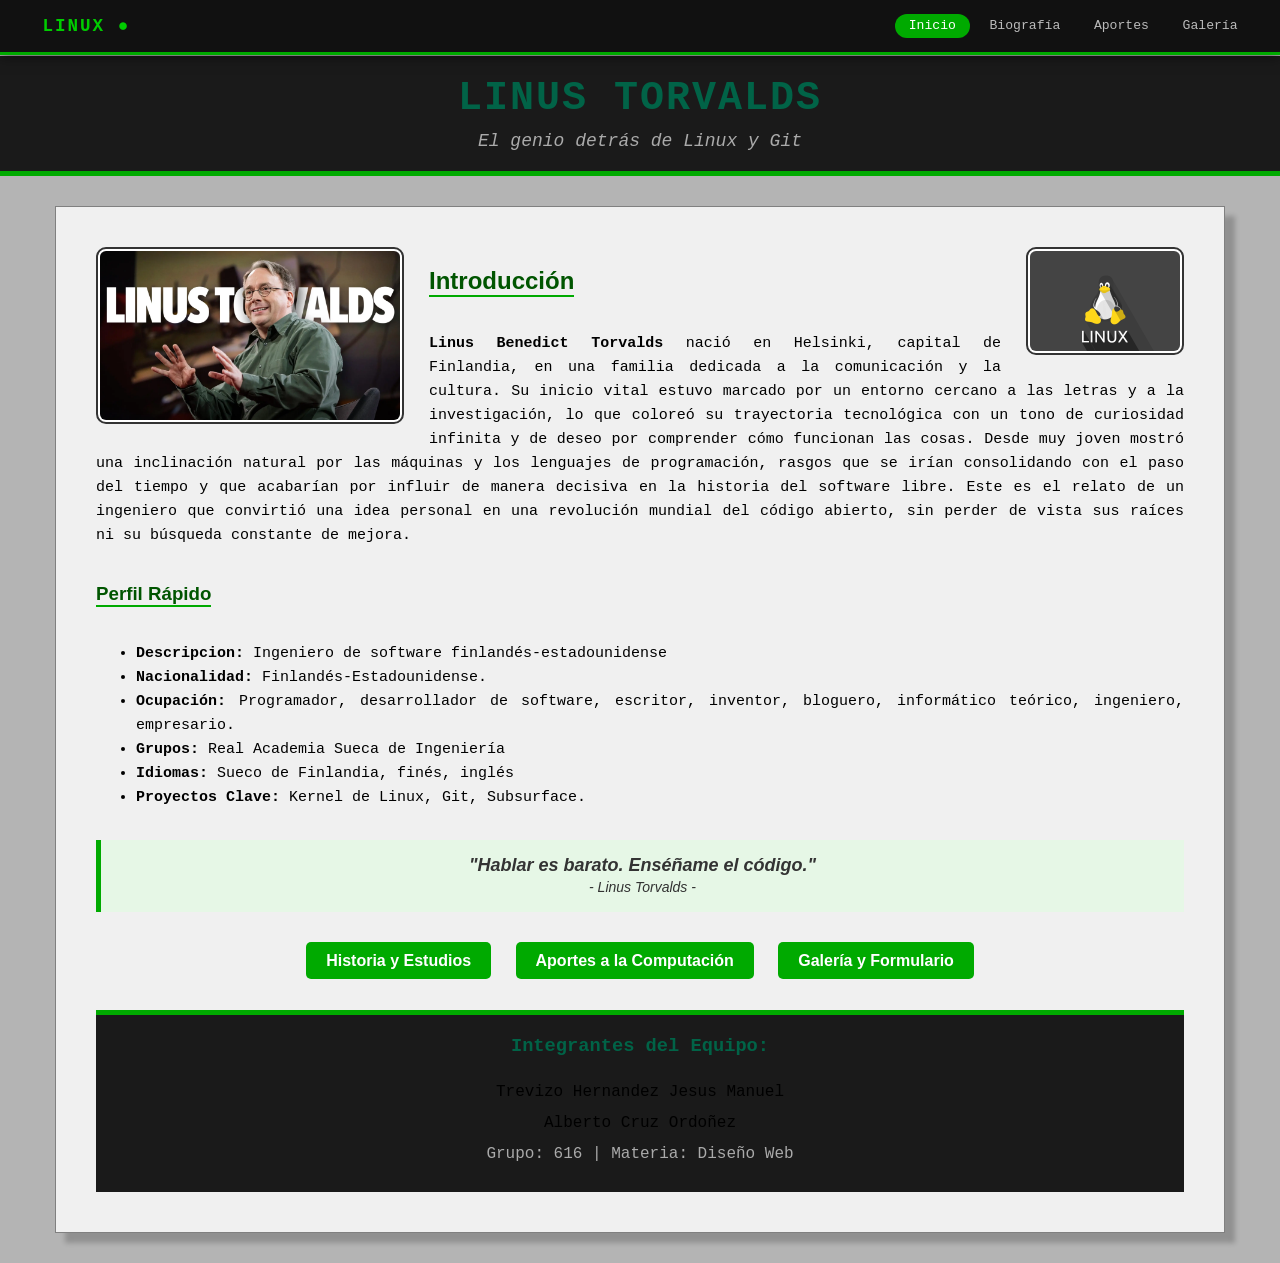
<file: index.html>
<!DOCTYPE html>
<html lang="es">
<head>
    <meta charset="UTF-8">
    <title>Inicio - Linus Torvalds</title>
    <link rel="stylesheet" href="Estilos.css">
</head>
<body>

  <nav class="navbar">
    <a href="index.html" class="logo">LINUX ●</a>
    <a href="index.html" class="activo">Inicio</a>
    <a href="biografia.html">Biografía</a>
    <a href="aportes.html">Aportes</a>
    <a href="avance4.html">Galería</a>
  </nav>

    <div class="header">
        <h1>Linus Torvalds</h1>
        <div class="subtitle">El genio detrás de Linux y Git</div>
    </div>

    <div class="container">
        
        <a href="https://www.cisinformatica.cat/es/quien-es-linus-torvalds-el-padre-de-linux/" target="_blank">
            <img src="Imagenes/Linus.jpg" alt="Linus Torvalds" width="300" class="img-left">
        </a>
        
        <img src="Imagenes/linux.png" alt="Logo Linux" width="150" class="img-right">



        <h2>Introducción</h2>
        <p>
            <b>Linus Benedict Torvalds</b> nació en Helsinki, capital de Finlandia, en una familia dedicada a la comunicación y la cultura. Su inicio vital estuvo marcado por un entorno cercano a las letras y a la investigación, lo que coloreó su trayectoria tecnológica con un tono de curiosidad infinita y de deseo por comprender cómo funcionan las cosas. Desde muy joven mostró una inclinación natural por las máquinas y los lenguajes de programación, rasgos que se irían consolidando con el paso del tiempo y que acabarían por influir de manera decisiva en la historia del software libre. Este es el relato de un ingeniero que convirtió una idea personal en una revolución mundial del código abierto, sin perder de vista sus raíces ni su búsqueda constante de mejora.
        </p>
        
        <h3>Perfil Rápido</h3>
        <ul>
            <li><b>Descripcion:</b> Ingeniero de software finlandés-estadounidense</li>
            <li><b>Nacionalidad:</b> Finlandés-Estadounidense.</li>
            <li><b>Ocupación:</b> Programador, desarrollador de software, escritor, inventor, bloguero, informático teórico, ingeniero, empresario.</li>
            <li><b>Grupos:</b> Real Academia Sueca de Ingeniería </li>
            <li><b>Idiomas:</b> Sueco de Finlandia, finés, inglés </li>
            <li><b>Proyectos Clave:</b> Kernel de Linux, Git, Subsurface.</li>
        </ul>

        <div class="cita">
            "Hablar es barato. Enséñame el código." <br>
            <span style="font-size: 14px; font-weight: normal;">- Linus Torvalds -</span>
        </div>

        <div class="nav-links">
            <a href="biografia.html">Historia y Estudios</a>
            <a href="aportes.html">Aportes a la Computación</a>
            <a href="avance4.html">Galería y Formulario</a>
        </div>

        <div class="footer">
            <h3>Integrantes del Equipo:</h3>
            <p>Trevizo Hernandez Jesus Manuel</p>
            <p>Alberto Cruz Ordoñez</p>
            <p class="footer-info">Grupo: 616 | Materia: Diseño Web</p>
        </div>
    </div>

</body>
</html>
</file>
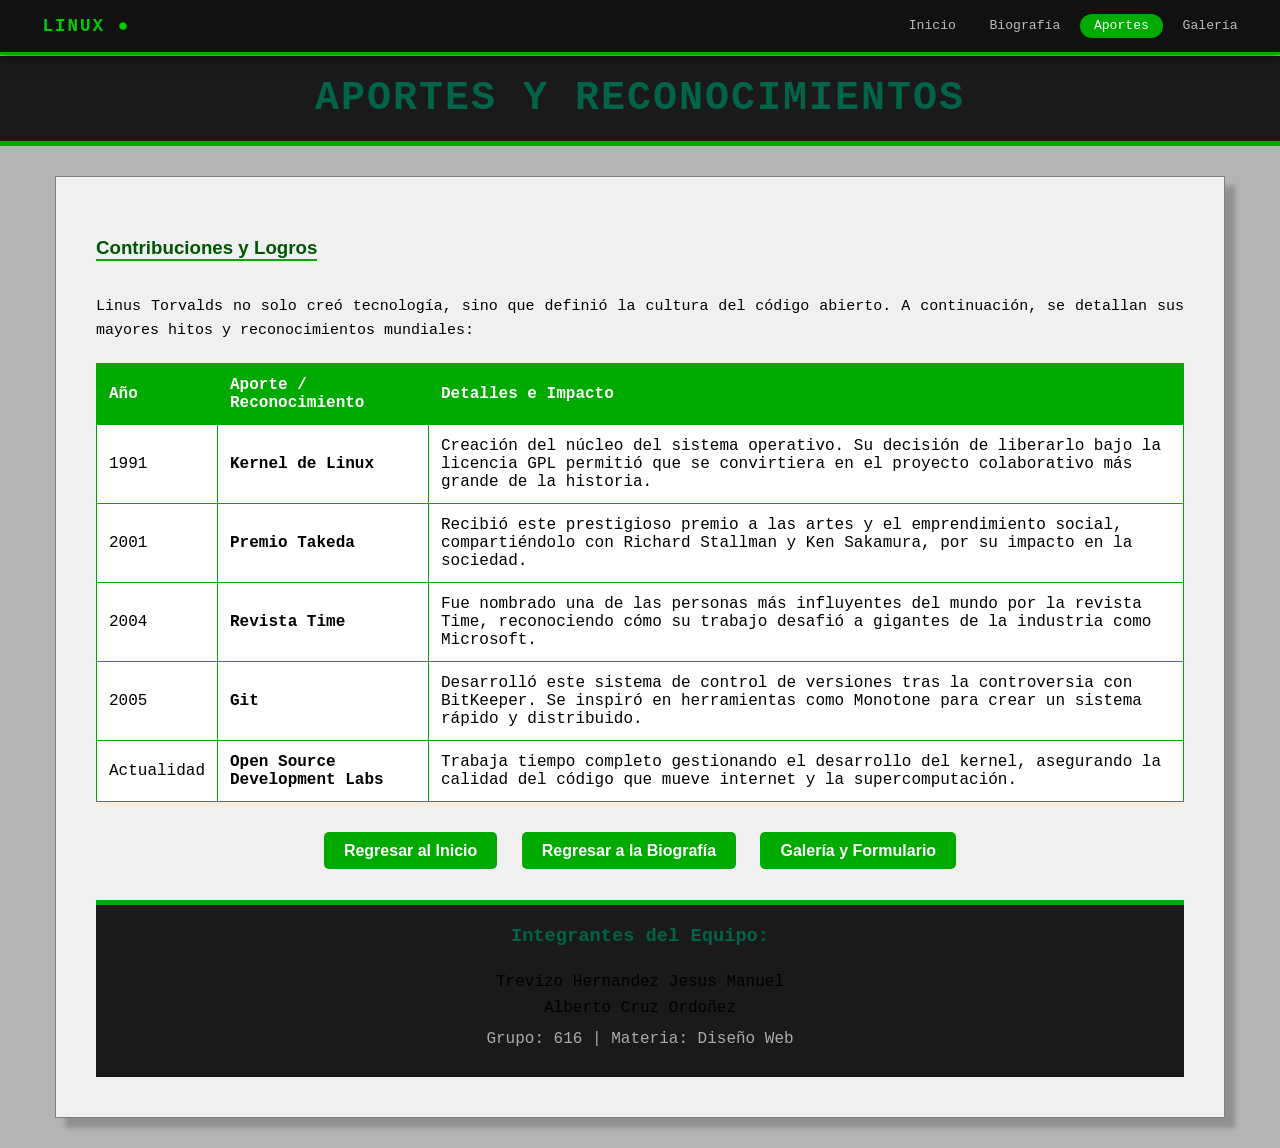
<file: aportes.html>
<!DOCTYPE html>
<html lang="es">
<head>
    <meta charset="UTF-8">
    <title>Aportes - Linus Torvalds</title>
    <link rel="stylesheet" href="Estilos.css">
</head>
<body>

  <nav class="navbar">
    <a href="index.html" class="logo">LINUX ●</a>
    <a href="index.html">Inicio</a>
    <a href="biografia.html">Biografía</a>
    <a href="aportes.html" class="activo">Aportes</a>
    <a href="avance4.html">Galería</a>
  </nav>

    <div class="header">
        <h1>Aportes y Reconocimientos</h1>
    </div>

    <div class="container">
        
        <h3>Contribuciones y Logros</h3>
        
        <p>Linus Torvalds no solo creó tecnología, sino que definió la cultura del código abierto. A continuación, se detallan sus mayores hitos y reconocimientos mundiales:</p>

        <table>
            <thead>
                <tr>
                    <th>Año</th>
                    <th>Aporte / Reconocimiento</th>
                    <th>Detalles e Impacto</th>
                </tr>
            </thead>
            <tbody>
                <tr>
                    <td>1991</td>
                    <td><strong>Kernel de Linux</strong></td>
                    <td>Creación del núcleo del sistema operativo. Su decisión de liberarlo bajo la licencia GPL permitió que se convirtiera en el proyecto colaborativo más grande de la historia.</td>
                </tr>
                <tr>
                    <td>2001</td>
                    <td><strong>Premio Takeda</strong></td>
                    <td>Recibió este prestigioso premio a las artes y el emprendimiento social, compartiéndolo con Richard Stallman y Ken Sakamura, por su impacto en la sociedad.</td>
                </tr>
                <tr>
                    <td>2004</td>
                    <td><strong>Revista Time</strong></td>
                    <td>Fue nombrado una de las personas más influyentes del mundo por la revista Time, reconociendo cómo su trabajo desafió a gigantes de la industria como Microsoft.</td>
                </tr>
                <tr>
                    <td>2005</td>
                    <td><strong>Git</strong></td>
                    <td>Desarrolló este sistema de control de versiones tras la controversia con BitKeeper. Se inspiró en herramientas como Monotone para crear un sistema rápido y distribuido.</td>
                </tr>
                <tr>
                    <td>Actualidad</td>
                    <td><strong>Open Source Development Labs</strong></td>
                    <td>Trabaja tiempo completo gestionando el desarrollo del kernel, asegurando la calidad del código que mueve internet y la supercomputación.</td>
                </tr>
            </tbody>
        </table>

        <div class="nav-links">
            <a href="index.html">Regresar al Inicio</a>
            <a href="biografia.html">Regresar a la Biografía</a>
            <a href="avance4.html">Galería y Formulario</a>
        </div>

        <div class="footer">
            <h3>Integrantes del Equipo:</h3>
            <p>
                Trevizo Hernandez Jesus Manuel <br>
                Alberto Cruz Ordoñez
            </p>
            <p class="footer-info">Grupo: 616 | Materia: Diseño Web</p>
        </div>
    </div>

</body>
</html>
</file>
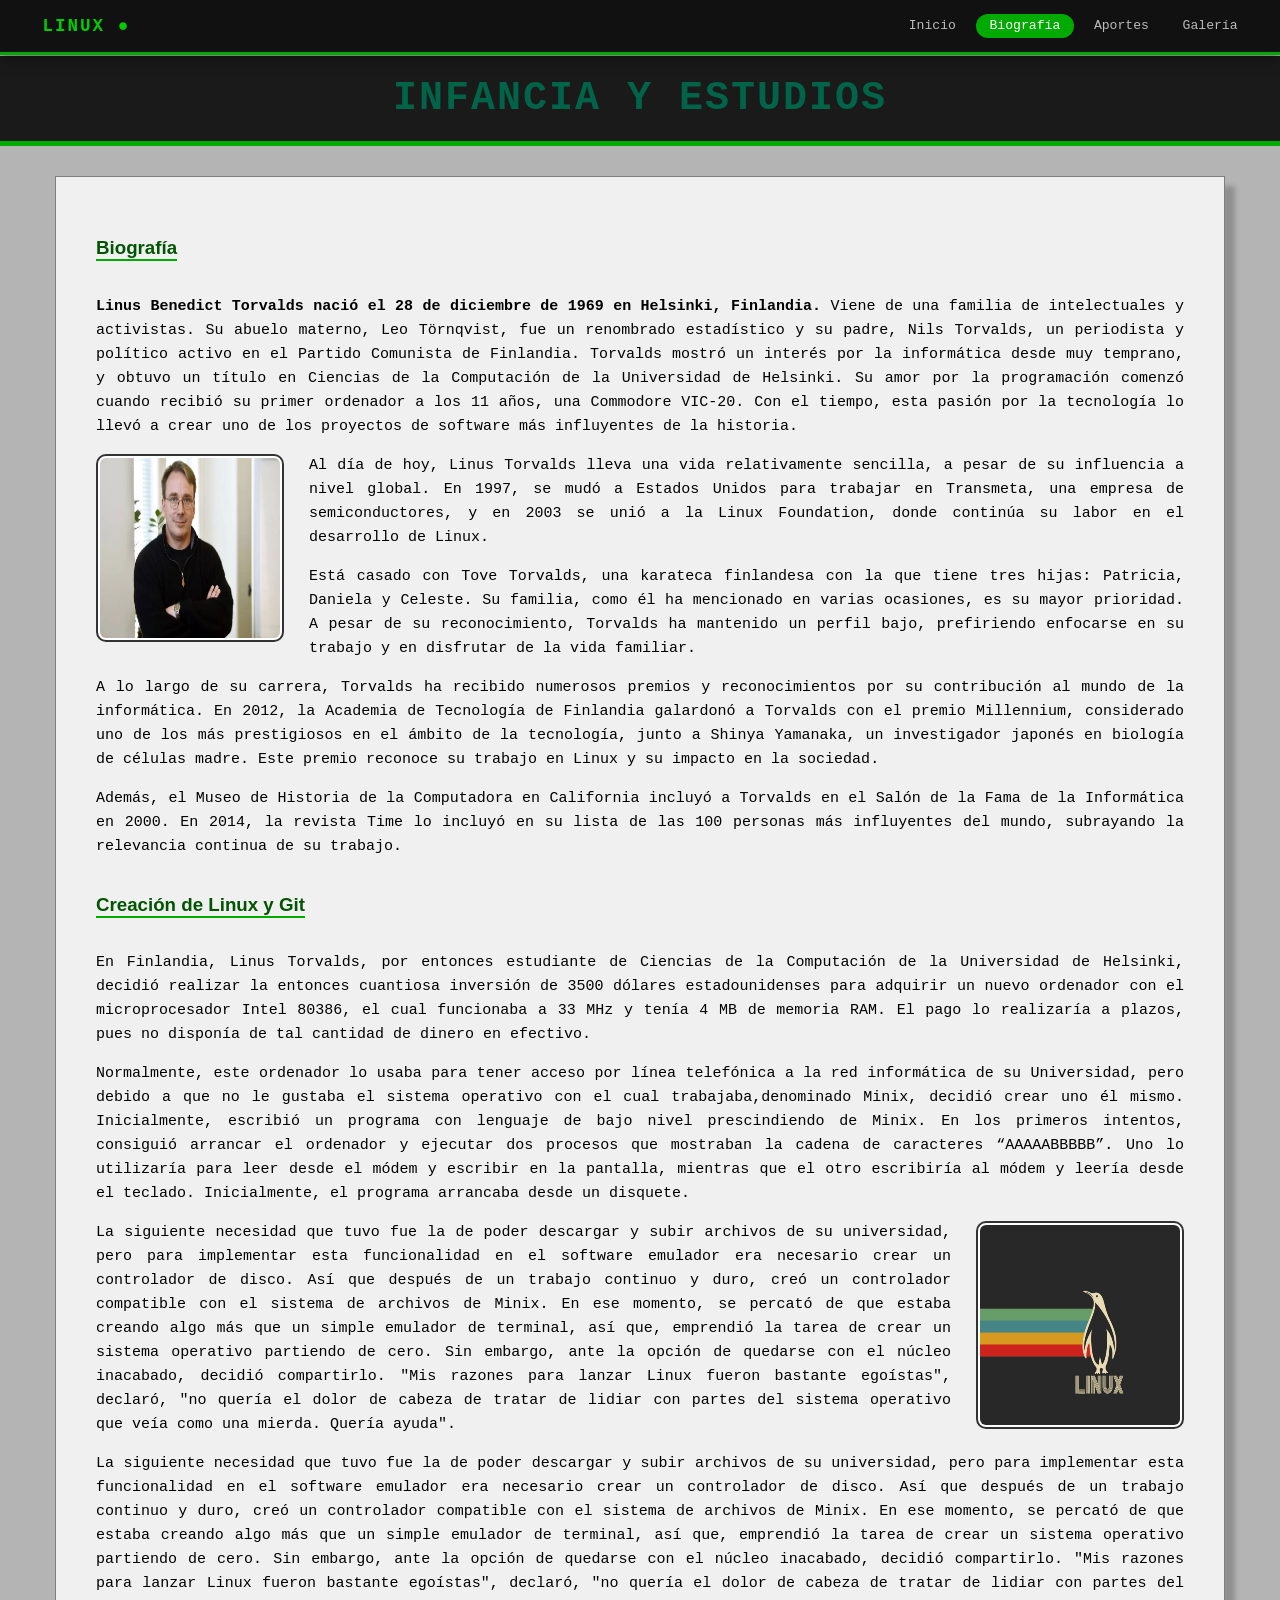
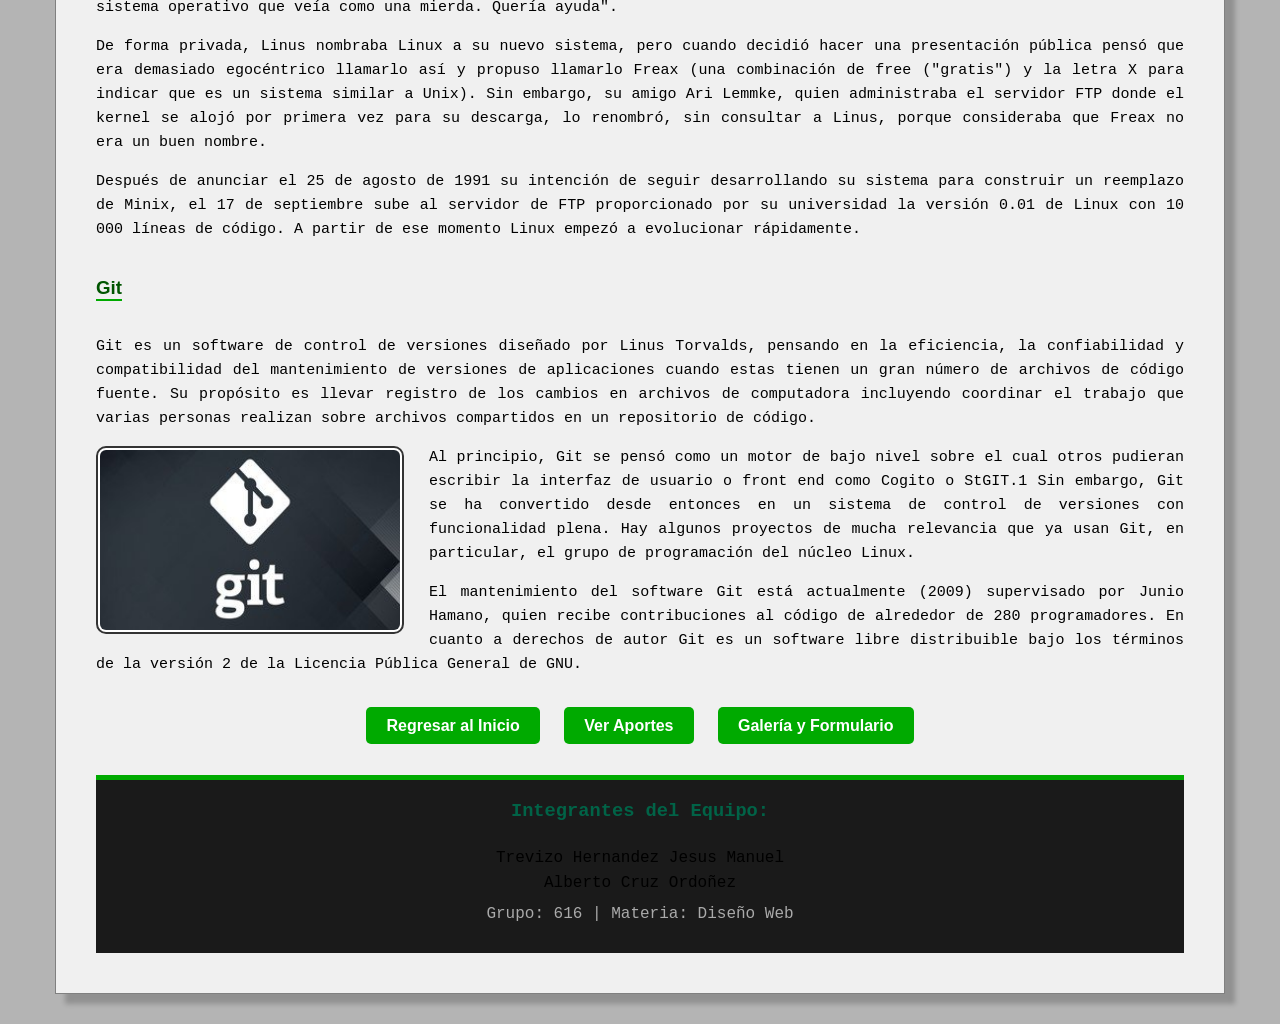
<file: biografia.html>
<!DOCTYPE html>
<html lang="es">
<head>
    <meta charset="UTF-8">
    <title>Historia - Linus Torvalds</title>
    <link rel="stylesheet" href="Estilos.css">
</head>
<body>

  <nav class="navbar">
    <a href="index.html" class="logo">LINUX ●</a>
    <a href="index.html">Inicio</a>
    <a href="biografia.html" class="activo">Biografía</a>
    <a href="aportes.html">Aportes</a>
    <a href="avance4.html">Galería</a>
  </nav>

    <div class="header">
        <h1>Infancia y Estudios</h1>
    </div>

    <div class="container">
        
        <h3>Biografía</h3>

        <p>
          <b>Linus Benedict Torvalds nació el 28 de diciembre de 1969 en Helsinki, Finlandia.</b> Viene de una familia de intelectuales y activistas. Su abuelo materno, Leo Törnqvist, fue un renombrado estadístico y su padre, Nils Torvalds, un periodista y político activo en el Partido Comunista de Finlandia. Torvalds mostró un interés por la informática desde muy temprano, y obtuvo un título en Ciencias de la Computación de la Universidad de Helsinki. Su amor por la programación comenzó cuando recibió su primer ordenador a los 11 años, una Commodore VIC-20. Con el tiempo, esta pasión por la tecnología lo llevó a crear uno de los proyectos de software más influyentes de la historia.
        </p>

        <img src="Imagenes/Linus Torvalds.jpg" alt="Linux" width="180" height="180" class="img-left">

        <p>
         Al día de hoy, Linus Torvalds lleva una vida relativamente sencilla, a pesar de su influencia a nivel global. En 1997, se mudó a Estados Unidos para trabajar en Transmeta, una empresa de semiconductores, y en 2003 se unió a la Linux Foundation, donde continúa su labor en el desarrollo de Linux.
        </p>

        <p>
         Está casado con Tove Torvalds, una karateca finlandesa con la que tiene tres hijas: Patricia, Daniela y Celeste. Su familia, como él ha mencionado en varias ocasiones, es su mayor prioridad. A pesar de su reconocimiento, Torvalds ha mantenido un perfil bajo, prefiriendo enfocarse en su trabajo y en disfrutar de la vida familiar.
        </p>

        <p>
            A lo largo de su carrera, Torvalds ha recibido numerosos premios y reconocimientos por su contribución al mundo de la informática. En 2012, la Academia de Tecnología de Finlandia galardonó a Torvalds con el premio Millennium, considerado uno de los más prestigiosos en el ámbito de la tecnología, junto a Shinya Yamanaka, un investigador japonés en biología de células madre. Este premio reconoce su trabajo en Linux y su impacto en la sociedad.
        </p>

        <p>
            Además, el Museo de Historia de la Computadora en California incluyó a Torvalds en el Salón de la Fama de la Informática en 2000. En 2014, la revista Time lo incluyó en su lista de las 100 personas más influyentes del mundo, subrayando la relevancia continua de su trabajo.
        </p>

        <h3>Creación de Linux y Git</h3>

        <p>
            En Finlandia, Linus Torvalds, por entonces estudiante de Ciencias de la Computación de la Universidad de Helsinki, decidió realizar la entonces cuantiosa inversión de 3500 dólares estadounidenses para adquirir un nuevo ordenador con el microprocesador Intel 80386, el cual funcionaba a 33 MHz y tenía 4 MB de memoria RAM. El pago lo realizaría a plazos, pues no disponía de tal cantidad de dinero en efectivo.
        </p>

        <p>
            Normalmente, este ordenador lo usaba para tener acceso por línea telefónica a la red informática de su Universidad, pero debido a que no le gustaba el sistema operativo con el cual trabajaba,denominado Minix, decidió crear uno él mismo. Inicialmente, escribió un programa con lenguaje de bajo nivel prescindiendo de Minix. En los primeros intentos, consiguió arrancar el ordenador y ejecutar dos procesos que mostraban la cadena de caracteres “AAAAABBBBB”. Uno lo utilizaría para leer desde el módem y escribir en la pantalla, mientras que el otro escribiría al módem y leería desde el teclado. Inicialmente, el programa arrancaba desde un disquete. 
        </p>

        <img src="Imagenes/linux2.jpg" alt="Linux" width="200" height="200" class="img-right">

        <p>
          La siguiente necesidad que tuvo fue la de poder descargar y subir archivos de su universidad, pero para implementar esta funcionalidad en el software emulador era necesario crear un controlador de disco. Así que después de un trabajo continuo y duro, creó un controlador compatible con el sistema de archivos de Minix. En ese momento, se percató de que estaba creando algo más que un simple emulador de terminal, así que, emprendió la tarea de crear un sistema operativo partiendo de cero. Sin embargo, ante la opción de quedarse con el núcleo inacabado, decidió compartirlo. "Mis razones para lanzar Linux fueron bastante egoístas", declaró, "no quería el dolor de cabeza de tratar de lidiar con partes del sistema operativo que veía como una mierda. Quería ayuda".
        </p>

        <p>
            La siguiente necesidad que tuvo fue la de poder descargar y subir archivos de su universidad, pero para implementar esta funcionalidad en el software emulador era necesario crear un controlador de disco. Así que después de un trabajo continuo y duro, creó un controlador compatible con el sistema de archivos de Minix. En ese momento, se percató de que estaba creando algo más que un simple emulador de terminal, así que, emprendió la tarea de crear un sistema operativo partiendo de cero. Sin embargo, ante la opción de quedarse con el núcleo inacabado, decidió compartirlo. "Mis razones para lanzar Linux fueron bastante egoístas", declaró, "no quería el dolor de cabeza de tratar de lidiar con partes del sistema operativo que veía como una mierda. Quería ayuda".
        </p>

        <p>
            De forma privada, Linus nombraba Linux a su nuevo sistema, pero cuando decidió hacer una presentación pública pensó que era demasiado egocéntrico llamarlo así y propuso llamarlo Freax (una combinación de free ("gratis") y la letra X para indicar que es un sistema similar a Unix). Sin embargo, su amigo Ari Lemmke, quien administraba el servidor FTP donde el kernel se alojó por primera vez para su descarga, lo renombró, sin consultar a Linus, porque consideraba que Freax no era un buen nombre. 
        </p>

        <p>
            Después de anunciar el 25 de agosto de 1991 su intención de seguir desarrollando su sistema para construir un reemplazo de Minix, el 17 de septiembre sube al servidor de FTP proporcionado por su universidad la versión 0.01 de Linux con 10 000 líneas de código. A partir de ese momento Linux empezó a evolucionar rápidamente.
        </p>

        <h3>Git</h3>

        <p>
         Git es un software de control de versiones diseñado por Linus Torvalds, pensando en la eficiencia, la confiabilidad y compatibilidad del mantenimiento de versiones de aplicaciones cuando estas tienen un gran número de archivos de código fuente. Su propósito es llevar registro de los cambios en archivos de computadora incluyendo coordinar el trabajo que varias personas realizan sobre archivos compartidos en un repositorio de código.
        </p>

        <img src="Imagenes/Git.jpg" alt="git" width="300" height="180" class="img-left">

        <p>

            Al principio, Git se pensó como un motor de bajo nivel sobre el cual otros pudieran escribir la interfaz de usuario o front end como Cogito o StGIT.1 Sin embargo, Git se ha convertido desde entonces en un sistema de control de versiones con funcionalidad plena. Hay algunos proyectos de mucha relevancia que ya usan Git, en particular, el grupo de programación del núcleo Linux. 
        </p>

        <p>
            El mantenimiento del software Git está actualmente (2009) supervisado por Junio Hamano, quien recibe contribuciones al código de alrededor de 280 programadores. En cuanto a derechos de autor Git es un software libre distribuible bajo los términos de la versión 2 de la Licencia Pública General de GNU.
        </p>



        <div class="nav-links">
            <a href="index.html">Regresar al Inicio</a>
            <a href="aportes.html">Ver Aportes</a>
            <a href="avance4.html">Galería y Formulario</a>
        </div>

        <div class="footer">
            <h3>Integrantes del Equipo:</h3>
            <p>
                Trevizo Hernandez Jesus Manuel <br>
                Alberto Cruz Ordoñez
            </p>
            <p class="footer-info">Grupo: 616 | Materia: Diseño Web</p>
        </div>
    </div>

</body>
</html>
</file>
<file: Estilos.css>
body { background-color: rgb(180, 180, 180); font-family: Arial, sans-serif; margin: 0; padding-top: 56px; }

/* ===== BARRA DE NAVEGACIÓN ===== */
.navbar {
  position: fixed;
  top: 0; left: 0; right: 0;
  background: #111;
  display: flex;
  align-items: center;
  gap: 0.4rem;
  padding: 0.7rem 1.8rem;
  z-index: 999;
  border-bottom: 3px solid #00aa00;
  box-shadow: 0 2px 12px rgba(0,0,0,0.5);
}

.navbar .logo {
  font-family: 'Courier New', Courier, monospace;
  font-size: 1.1rem;
  font-weight: 700;
  color: #00cc00;
  text-decoration: none;
  margin-right: auto;
  letter-spacing: 2px;
}

.navbar a {
  color: #bbb;
  text-decoration: none;
  font-family: 'Courier New', Courier, monospace;
  font-size: 0.82rem;
  padding: 0.3rem 0.85rem;
  border-radius: 99px;
  transition: background 0.2s, color 0.2s;
}

.navbar a:hover, .navbar a.activo {
  background: #00aa00;
  color: #fff;
}

.btn-inicio {
  display: inline-block;
  color: #00cc00;
  text-decoration: none;
  font-family: 'Courier New', Courier, monospace;
  font-size: 0.82rem;
  font-weight: 700;
  padding: 0.3rem 0.9rem;
  border: 1px solid #00aa00;
  border-radius: 99px;
  transition: background 0.2s, color 0.2s;
  margin-left: 0.5rem;
}

.btn-inicio:hover { background: #00aa00; color: #fff; }
header, .header { background-color: #1a1a1a; color: rgb(1, 99, 71); padding: 20px; text-align: center; font-family: 'Courier New', Courier, monospace; border-bottom: 5px solid #00aa00; }
h1 { margin: 0; font-size: 250%; text-transform: uppercase; letter-spacing: 2px;}
.subtitle { color: #aaa; font-size: 18px; margin-top: 10px; font-style: italic; }

main, .container { background-color: rgb(240, 240, 240); width: 85%; margin: 30px auto; padding: 40px; border: 1px solid gray; box-shadow: 10px 10px 5px rgba(0,0,0,0.2); overflow: hidden; }

h2, h3 { color: #005500; border-bottom: 2px solid #00aa00; display: inline-block; margin-top: 20px;}
p, li { font-family: Courier; color: black; font-size: 15px; text-align: justify; line-height: 1.6; }

img { border: 2px solid #333; padding: 2px; background-color: white; }
.img-left { float: left; margin-right: 25px; margin-bottom: 15px; border-radius: 10px; }
.img-right { float: right; margin-left: 25px; margin-bottom: 15px; border-radius: 10px; }

.cita { background-color: #e6f7e6; border-left: 5px solid #00aa00; padding: 15px; margin: 30px 0; font-style: italic; text-align: center; font-size: 18px; font-weight: bold; color: #333;}

table { width: 100%; border-collapse: collapse; margin-top: 20px; font-family: Courier; background-color: white;}
th, td { border: 1px solid #00aa00; padding: 12px; text-align: left; }
th { background-color: #00aa00; color: white; font-size: 16px;}

.nav-links { margin-top: 40px; text-align: center; clear: both; }
.nav-links a { background-color: #00aa00; color: white; padding: 10px 20px; text-decoration: none; margin: 0 10px; font-weight: bold; font-family: Arial; border-radius: 5px; transition: background 0.3s;}
.nav-links a:hover { background-color: #007700; }

footer, .footer { text-align: center; background-color: #1a1a1a; color: white; padding: 20px; border-top: 5px solid #00aa00; margin-top: 40px; clear: both; }
footer h3, .footer h3 { margin-top: 0; color: rgb(1, 99, 71); font-family: Courier; border: none; }
footer p, .footer p { font-size: 16px; line-height: 1.6; text-align: center; margin: 5px 0;}
.footer-info { font-size: 12px; margin-top: 15px; color: #aaa; text-align: center; }

/* ===================================================
   ESTILOS DE AVANCE4.HTML — Galería y Formulario
   =================================================== */
/* ===== TÍTULOS DE SECCIÓN ===== */
.section-title {
    text-align: center;
    font-size: 26px;
    color: #005500;
    font-family: 'Courier New', Courier, monospace;
    text-transform: uppercase;
    letter-spacing: 3px;
    margin: 40px 0 6px;
    border-bottom: 3px solid #00aa00;
    padding-bottom: 10px;
}
.section-desc {
    text-align: center;
    color: #555;
    font-family: Courier;
    font-size: 14px;
    margin-bottom: 24px;
}

/* ===== FILTROS ===== */
.filtros {
    display: flex;
    justify-content: center;
    flex-wrap: wrap;
    gap: 10px;
    margin-bottom: 28px;
}
.filtros button {
    font-family: 'Courier New', Courier, monospace;
    font-size: 13px;
    font-weight: bold;
    padding: 7px 20px;
    border-radius: 99px;
    border: 2px solid #00aa00;
    background: transparent;
    color: #005500;
    cursor: pointer;
    transition: background 0.2s, color 0.2s, transform 0.15s;
    letter-spacing: 1px;
}
.filtros button:hover { background: #00aa00; color: #fff; transform: translateY(-2px); }
.filtros button.activo { background: #00aa00; color: #fff; }

/* Contador de resultados */
.contador {
    text-align: center;
    font-family: 'Courier New', Courier, monospace;
    font-size: 13px;
    color: #777;
    margin-bottom: 20px;
}
.contador span { color: #00aa00; font-weight: bold; }

/* ===== GRID DE GALERÍA ===== */
.gallery-grid {
    display: grid;
    grid-template-columns: repeat(auto-fill, minmax(220px, 1fr));
    gap: 20px;
    margin-bottom: 40px;
}

/* Tarjeta */
.gallery-card {
    background: #fff;
    border-radius: 10px;
    border: 2px solid #ccc;
    overflow: hidden;
    box-shadow: 0 4px 12px rgba(0,0,0,0.08);
    transition: transform 0.25s, box-shadow 0.25s, opacity 0.3s;
    cursor: pointer;
    display: flex;
    flex-direction: column;
}
.gallery-card:hover {
    transform: translateY(-6px);
    box-shadow: 0 10px 28px rgba(0,140,0,0.2);
    border-color: #00aa00;
}
.gallery-card.oculta {
    display: none;
}

/* Imagen dentro de la tarjeta */
.gallery-card .card-img {
    width: 100%;
    aspect-ratio: 4/3;
    object-fit: cover;
    display: block;
    border: none;
    padding: 0;
    border-radius: 0;
}

/* Cuerpo de la tarjeta (descripción) */
.gallery-card .card-body {
    padding: 12px 14px 14px;
    display: flex;
    flex-direction: column;
    gap: 5px;
    flex: 1;
}
.gallery-card .card-semestre {
    font-family: 'Courier New', Courier, monospace;
    font-size: 10px;
    font-weight: bold;
    letter-spacing: 1.5px;
    text-transform: uppercase;
    color: #fff;
    background: #00aa00;
    display: inline-block;
    padding: 2px 9px;
    border-radius: 99px;
    align-self: flex-start;
}
.gallery-card .card-titulo {
    font-family: 'Courier New', Courier, monospace;
    font-size: 14px;
    font-weight: bold;
    color: #1a1a1a;
    margin: 0;
}
.gallery-card .card-desc {
    font-family: Courier, monospace;
    font-size: 12px;
    color: #555;
    line-height: 1.5;
    margin: 0;
}
.gallery-card .card-ver {
    margin-top: auto;
    font-family: 'Courier New', Courier, monospace;
    font-size: 11px;
    color: #00aa00;
    font-weight: bold;
}

/* ===== LIGHTBOX ===== */
#lightbox {
    display: none;
    position: fixed;
    inset: 0;
    background: rgba(0,0,0,0.92);
    z-index: 2000;
    justify-content: center;
    align-items: center;
    flex-direction: column;
    gap: 14px;
    padding: 20px;
}
#lightbox.open { display: flex; }
#lightbox img {
    max-width: 88vw;
    max-height: 72vh;
    border: 3px solid #00aa00;
    border-radius: 8px;
    object-fit: contain;
}
#lightbox .lb-titulo {
    color: #fff;
    font-family: 'Courier New', Courier, monospace;
    font-size: 16px;
    font-weight: bold;
}
#lightbox .lb-desc {
    color: #aaa;
    font-family: Courier, monospace;
    font-size: 13px;
    max-width: 600px;
    text-align: center;
}
#lightbox .lb-close {
    position: absolute;
    top: 16px; right: 22px;
    color: #00cc00;
    font-size: 34px;
    cursor: pointer;
    background: none;
    border: none;
    line-height: 1;
    transition: color 0.2s;
}
#lightbox .lb-close:hover { color: #fff; }

#lightbox .lb-nav {
    position: absolute;
    top: 50%;
    transform: translateY(-50%);
    background: rgba(0, 140, 0, 0.25);
    border: 2px solid #00aa00;
    color: #00cc00;
    font-size: 28px;
    width: 50px;
    height: 50px;
    border-radius: 50%;
    cursor: pointer;
    display: flex;
    align-items: center;
    justify-content: center;
    transition: background 0.2s, color 0.2s;
    line-height: 1;
}
#lightbox .lb-nav:hover { background: #00aa00; color: #fff; }
#lightbox .lb-nav.prev { left: 18px; }
#lightbox .lb-nav.next { right: 18px; }

#lightbox .lb-counter {
    position: absolute;
    bottom: 16px;
    left: 50%;
    transform: translateX(-50%);
    font-family: 'Courier New', Courier, monospace;
    font-size: 12px;
    color: #555;
    letter-spacing: 1px;
}
#lightbox .lb-counter span { color: #00aa00; font-weight: bold; }

/* ===== FORMULARIO ===== */
.form-section {
    background: #1a1a1a;
    border: 3px solid #00aa00;
    border-radius: 10px;
    padding: 35px 40px;
    margin-bottom: 40px;
}
.form-section h2 {
    color: #00cc00;
    font-family: 'Courier New', Courier, monospace;
    text-align: center;
    font-size: 22px;
    margin-bottom: 8px;
    border: none;
}
.form-section .form-hint {
    color: #666;
    font-family: 'Courier New', Courier, monospace;
    font-size: 12px;
    text-align: center;
    margin-bottom: 22px;
}
</file>
